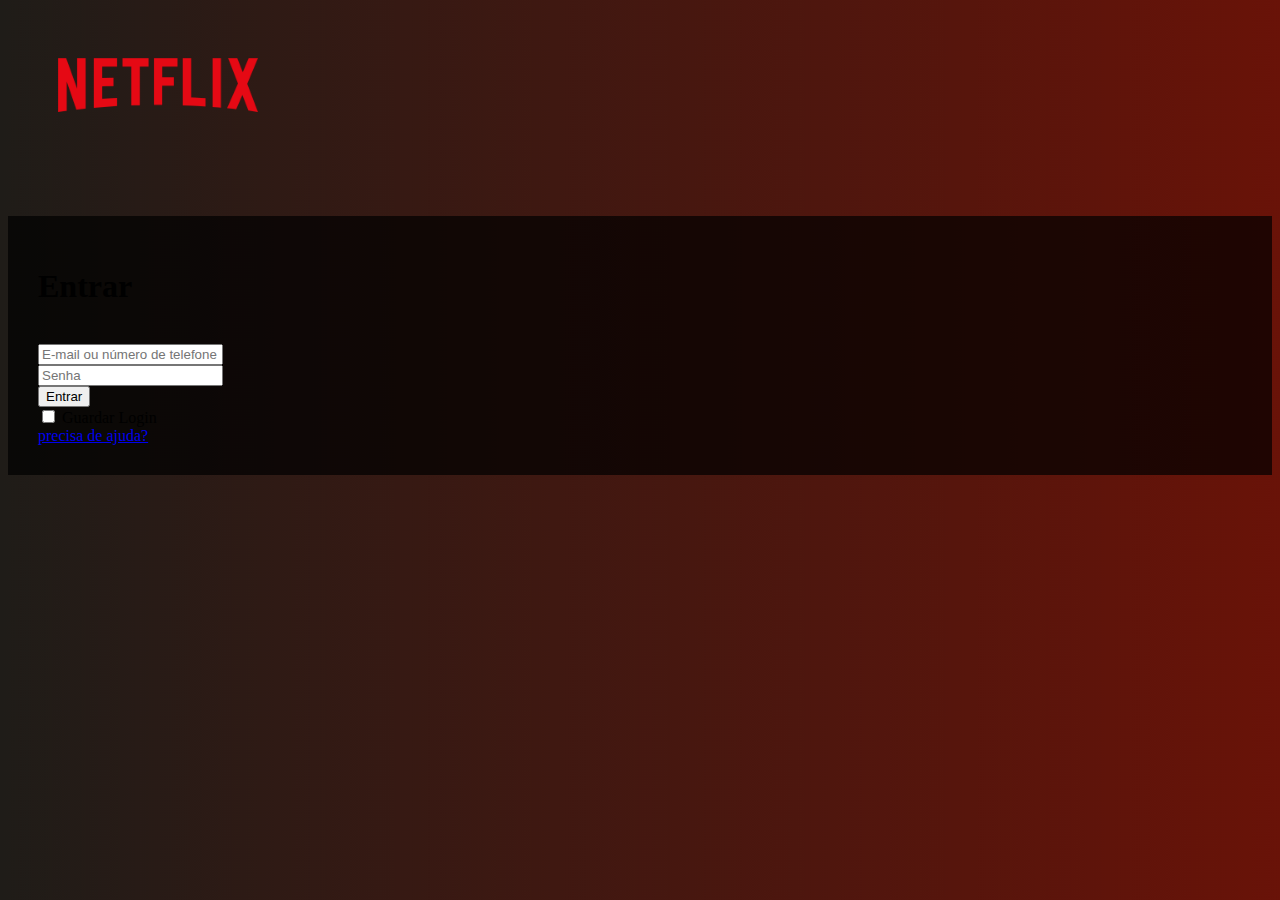
<file: CloneNetflix-main/index.html>
<!DOCTYPE html>
<html lang="pt-br">
    <head>
        <!-- Definições Padroes -->
        <meta charset="UTF-8"/>
        <meta name="viewport" content="width=device-width, initial-scale=1.0"/>

        <title>Login - Clone Netflix</title>

        <!-- Link de outros arquivos -->
        <link rel="stylesheet" href="style.css"/>

        <link href="https://cdn.jsdelivr.net/npm/bootstrap@5.2.0/dist/css/bootstrap.min.css" rel="stylesheet" integrity="sha384-gH2yIJqKdNHPEq0n4Mqa/HGKIhSkIHeL5AyhkYV8i59U5AR6csBvApHHNl/vI1Bx" crossorigin="anonymous"/>
    </head>
    <body class="bg_filmes">
        <div class="container-fluid">
            <header>
                <img src="Assets/logo3.png"/>
            </header>
            <div id="logon" class="col-4 offset-4">
                <h1 class="text-white">Entrar</h1>
                <br>
                <form>
                    <input 
                      type="email" 
                      class="form-control form-control-lg" 
                      placeholder="E-mail ou número de telefone"
                    />
                    <br/>
                    <input 
                      type="password" 
                      class="form-control form-control-lg" 
                      placeholder="Senha"
                    />
                    <br/>
                    <button class="btn btn-lg btn-block btn-danger" >Entrar</button>
                    <div class="row mt-4">
                        <div class="col text-muted">
                            <input type="checkbox"/> Guardar Login
                        </div>
                        <div class="col text-right">
                            <a href="#" class="text-muted" > precisa de ajuda?</a>
                        </div>
                    </div>
                </form>
            </div>
        </div>         
    </body>
</html>
</file>
<file: CloneNetflix-main/style.css>
/* Gerais */
body {
    background-color: black;
}

/* Login */
body.bg_filmes {
    background-image: url(Assets/backgruonf.png);    
    background-repeat: no-repeat;
}

header {
    padding: 50px;
    background: linear-gradient(
        180deg
        rgba(0, 0, 0, 0.69) 0%,
        rgba(0, 0, 0, 0) 100%
    );
}

header img{
    width: 200px;
}

#logon {
    background-color: rgba(0,0,0,0.7);
    padding: 30px;
    margin-top: 50px;
}

/* Home */
.menu_list {
    list-style: none;
    padding-left: 0;
    padding-top: 7px;
}

.menu_list li {
    display: inline-block;
    margin-left: 15px;
}

.menu_list li a {
    color: #ffff;
}
</file>
